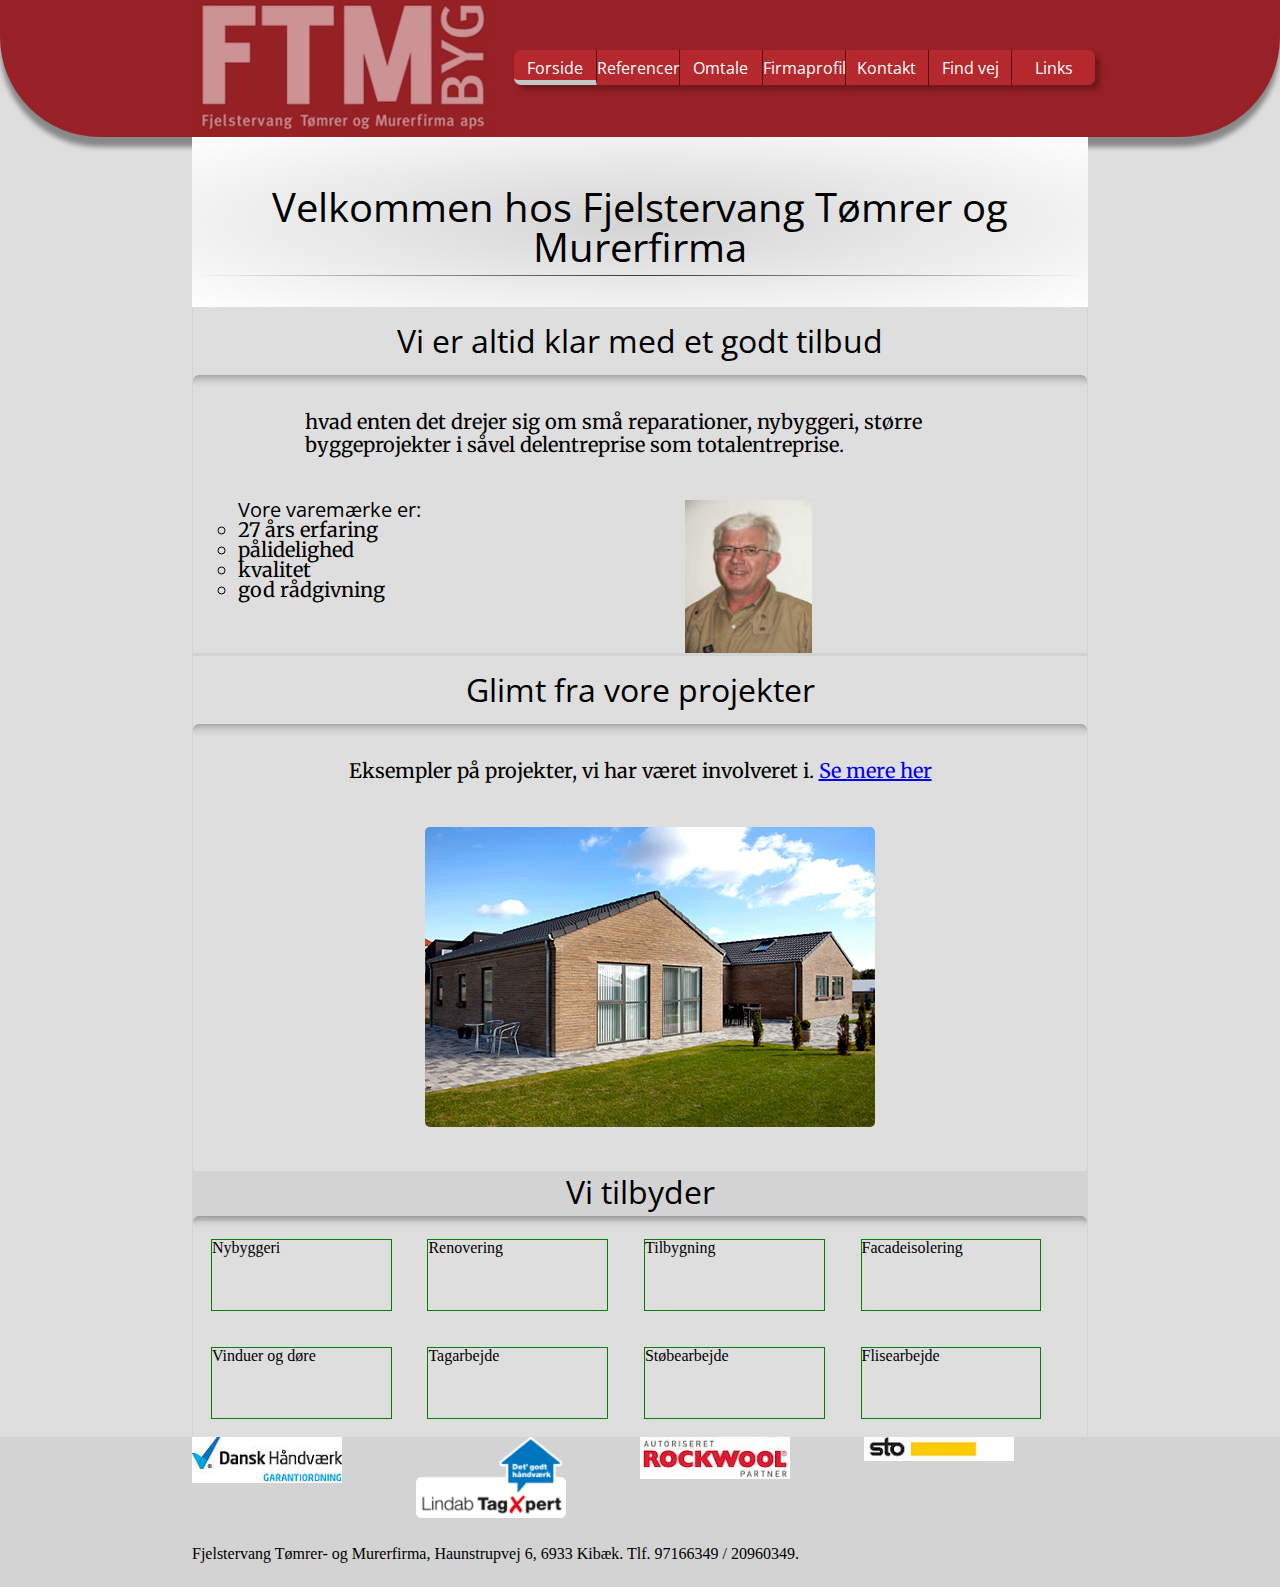
<file: index.html>
<!DOCTYPE html>
<html lang="en">
<head>
	<meta charset="UTF-8">
	<title>FTM byg - Forside</title>
	<meta name="description" content="Fjelstervang murer og tømrerfirma - Vi er altid klar med et godt tilbud. hvad enten det drejer sig om små reparationer, nybyggeri, større byggeprojekter i såvel delentreprise som totalentreprise." />
	<meta name="viewport" content="width=device-width">
	<!-- linking google font -->
	<!-- Open Sans -->
	<link href='https://fonts.googleapis.com/css?family=Open+Sans' rel='stylesheet' type='text/css'>
	<!-- MerriWeather -->
	<link href='https://fonts.googleapis.com/css?family=Merriweather' rel='stylesheet' type='text/css'>
	<!-- Linking stylesheets -->
	<link rel="stylesheet" href="css/myStyles.css">
	<link rel="stylesheet" href="css/responsiveStyles.css" media="screen and (max-width:1700px)">

	<!-- linking tab icon -->
	<link rel="icon" type="image/png" sizes="16x16" href="images/favicon.ico">
</head>
<body>
	<header id="mainHeader" class="contentContainer">
			<!-- logo -->
			<a href="index.html"><img src="images/logo.png" title="Forsiden" alt="FTM byg logo"></a>
			<!-- menu button for mobile -->
			<div id="menuButton"></div>
			<!-- navigation -->
			<nav id="mainNav">
				<ul>
					<li class="active"><a href="index.html">Forside</a></li>
					<li><a href="referencer.html">Referencer</a></li>
					<li><a href="omtale.html">Omtale</a></li>
					<li><a href="firmaprofil.html">Firmaprofil</a></li>
					<li><a href="kontakt.html">Kontakt</a></li>
					<li><a href="findVej.html">Find vej</a></li>
					<li><a href="links.html">Links</a></li>
				</ul>
			</nav>
	</header>
	<main class="contentContainer">
		<!-- welcoming header -->
		<header id="welcomeHeader">
			<h1>Velkommen hos Fjelstervang Tømrer og Murerfirma</h1>
			<hr>
		</header>
		<!-- article for left content -->
		<article id="leftArticle">
			<h2>Vi er altid klar med et godt tilbud</h2>
			<hr>
			<p>
				hvad enten det drejer sig om små reparationer, nybyggeri, større byggeprojekter i såvel delentreprise som totalentreprise.
			</p>
			<div id="leftArticleFlexbox">
				<div>
					<h3>Vore varemærke er:</h3>
					<ul>
						<li>27 års erfaring</li>
						<li>pålidelighed</li>
						<li>kvalitet</li>
						<li>god rådgivning</li>
					</ul>
				</div>
				<div>
					<img src="images/erik.jpg" alt="Erik. Owner">
				</div>
			</div>
		</article>
		<!-- article for right content -->
		<article id="rightArticle">
			<h2>Glimt fra vore projekter</h2>
			<hr>
			<p>Eksempler på projekter, vi har været involveret i. <a href="referencer.html">Se mere her</a></p>
			<!-- slideshow -->
			<div class="fadein">
				<img src="images\slideshow\slide1.jpg" alt="slide 1">
				<img src="images\slideshow\slide2.jpg" alt="slide 2">
				<img src="images\slideshow\slide3.jpg" alt="slide 3">
				<img src="images\slideshow\slide4.jpg" alt="slide 4">
				<img src="images\slideshow\slide5.jpg" alt="slide 5">
				<img src="images\slideshow\slide6.jpg" alt="slide 6">
			</div>
		</article>

		<article id="capabilities">
			<header>
				<h2>Vi tilbyder</h2>
				<hr>
			</header>
			<div>Nybyggeri</div>
			<div>Renovering</div>
			<div>Tilbygning</div>
			<div>Facadeisolering</div>
			<div>Vinduer og døre</div>
			<div>Tagarbejde</div>
			<div>Støbearbejde</div>
			<div>Flisearbejde</div>
		</article>
	</main>
	<footer id="mainFooter" class="contentContainer">
		<div class="imgContainer">
		<img src="images\dealers\dansk.jpg" alt="dealer1">
		</div>
		<div class="imgContainer">
		<img src="images\dealers\lindab.png" alt="dealer2">
		</div>
		<div class="imgContainer">
		<img src="images\dealers\rockwool.jpg" alt="dealer3">
		</div>
		<div class="imgContainer">
		<img src="images\dealers\sto.jpg" alt="dealer4">
		</div>
		<p>Fjelstervang Tømrer- og Murerfirma, Haunstrupvej 6, 6933 Kibæk. Tlf. 97166349 / 20960349.</p>
	</footer>
	<!-- linking javascripts -->
	<script src="js/jquery-2.1.4.js"></script>
	<script src="js/myScript.js"></script>
</body>
</html>
</file>
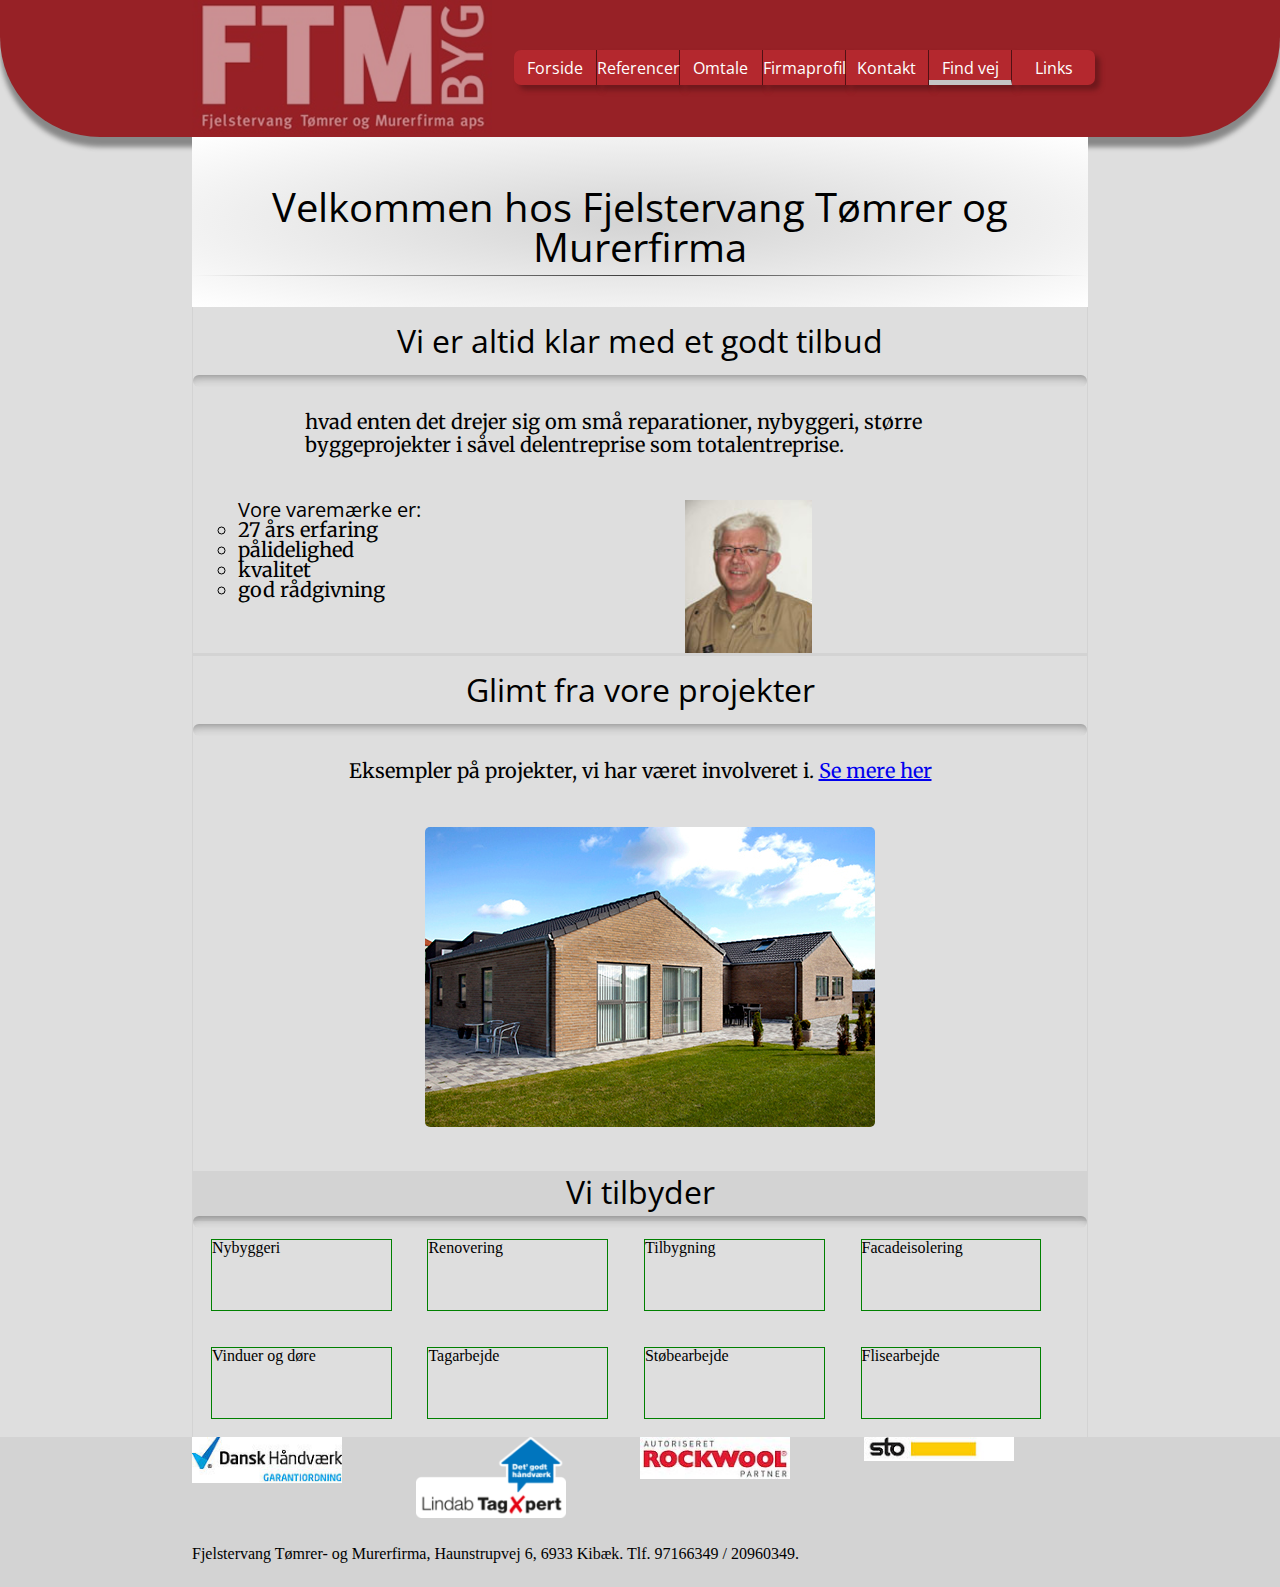
<file: findVej.html>
<!DOCTYPE html>
<html lang="en">
<head>
	<meta charset="UTF-8">
	<title>FTM byg - Forside</title>
	<meta name="description" content="Fjelstervang murer og tømrerfirma - Vi er altid klar med et godt tilbud. hvad enten det drejer sig om små reparationer, nybyggeri, større byggeprojekter i såvel delentreprise som totalentreprise." />
	<meta name="viewport" content="width=device-width">
	<!-- linking google font -->
	<!-- Open Sans -->
	<link href='https://fonts.googleapis.com/css?family=Open+Sans' rel='stylesheet' type='text/css'>
	<!-- MerriWeather -->
	<link href='https://fonts.googleapis.com/css?family=Merriweather' rel='stylesheet' type='text/css'>
	<!-- Linking stylesheets -->
	<link rel="stylesheet" href="css/myStyles.css">
	<link rel="stylesheet" href="css/responsiveStyles.css" media="screen and (max-width:1700px)">
	<!-- linking tab icon -->
	<link rel="icon" type="image/png" sizes="16x16" href="images/favicon.ico">
</head>
<body>
	<header id="mainHeader" class="contentContainer">
			<!-- logo -->
			<a href="index.html"><img src="images/logo.png" title="Forsiden" alt="FTM byg logo"></a>
			<!-- menu button for mobile -->
			<div id="menuButton"></div>
			<!-- navigation -->
			<nav id="mainNav">
				<ul>
					<li><a href="index.html">Forside</a></li>
					<li><a href="referencer.html">Referencer</a></li>
					<li><a href="omtale.html">Omtale</a></li>
					<li><a href="firmaprofil.html">Firmaprofil</a></li>
					<li><a href="kontakt.html">Kontakt</a></li>
					<li class="active"><a href="findVej.html">Find vej</a></li>
					<li><a href="links.html">Links</a></li>
				</ul>
			</nav>
	</header>
	<main class="contentContainer">
		<!-- welcoming header -->
		<header id="welcomeHeader">
			<h1>Velkommen hos Fjelstervang Tømrer og Murerfirma</h1>
			<hr>
		</header>
		<!-- article for left content -->
		<article id="leftArticle">
			<h2>Vi er altid klar med et godt tilbud</h2>
			<hr>
			<p>
				hvad enten det drejer sig om små reparationer, nybyggeri, større byggeprojekter i såvel delentreprise som totalentreprise.
			</p>
			<div id="leftArticleFlexbox">
				<div>
					<h3>Vore varemærke er:</h3>
					<ul>
						<li>27 års erfaring</li>
						<li>pålidelighed</li>
						<li>kvalitet</li>
						<li>god rådgivning</li>
					</ul>
				</div>
				<div>
					<img src="images/erik.jpg" alt="Erik. Owner">
				</div>
			</div>
		</article>
		<!-- article for right content -->
		<article id="rightArticle">
			<h2>Glimt fra vore projekter</h2>
			<hr>
			<p>Eksempler på projekter, vi har været involveret i. <a href="referencer.html">Se mere her</a></p>
			<!-- slideshow -->
			<div class="fadein">
				<img src="images\slideshow\slide1.jpg" alt="slide 1">
				<img src="images\slideshow\slide2.jpg" alt="slide 2">
				<img src="images\slideshow\slide3.jpg" alt="slide 3">
				<img src="images\slideshow\slide4.jpg" alt="slide 4">
				<img src="images\slideshow\slide5.jpg" alt="slide 5">
				<img src="images\slideshow\slide6.jpg" alt="slide 6">
			</div>
		</article>

		<article id="capabilities">
			<header>
				<h2>Vi tilbyder</h2>
				<hr>
			</header>
			<div>Nybyggeri</div>
			<div>Renovering</div>
			<div>Tilbygning</div>
			<div>Facadeisolering</div>
			<div>Vinduer og døre</div>
			<div>Tagarbejde</div>
			<div>Støbearbejde</div>
			<div>Flisearbejde</div>
		</article>
	</main>
	<footer id="mainFooter" class="contentContainer">
		<div class="imgContainer">
		<img src="images\dealers\dansk.jpg" alt="dealer1">
		</div>
		<div class="imgContainer">
		<img src="images\dealers\lindab.png" alt="dealer2">
		</div>
		<div class="imgContainer">
		<img src="images\dealers\rockwool.jpg" alt="dealer3">
		</div>
		<div class="imgContainer">
		<img src="images\dealers\sto.jpg" alt="dealer4">
		</div>
		<p>Fjelstervang Tømrer- og Murerfirma, Haunstrupvej 6, 6933 Kibæk. Tlf. 97166349 / 20960349.</p>
	</footer>
	<!-- linking javascripts -->
	<script src="js/jquery-2.1.4.js"></script>
	<script src="js/myScript.js"></script>
</body>
</html>
</file>
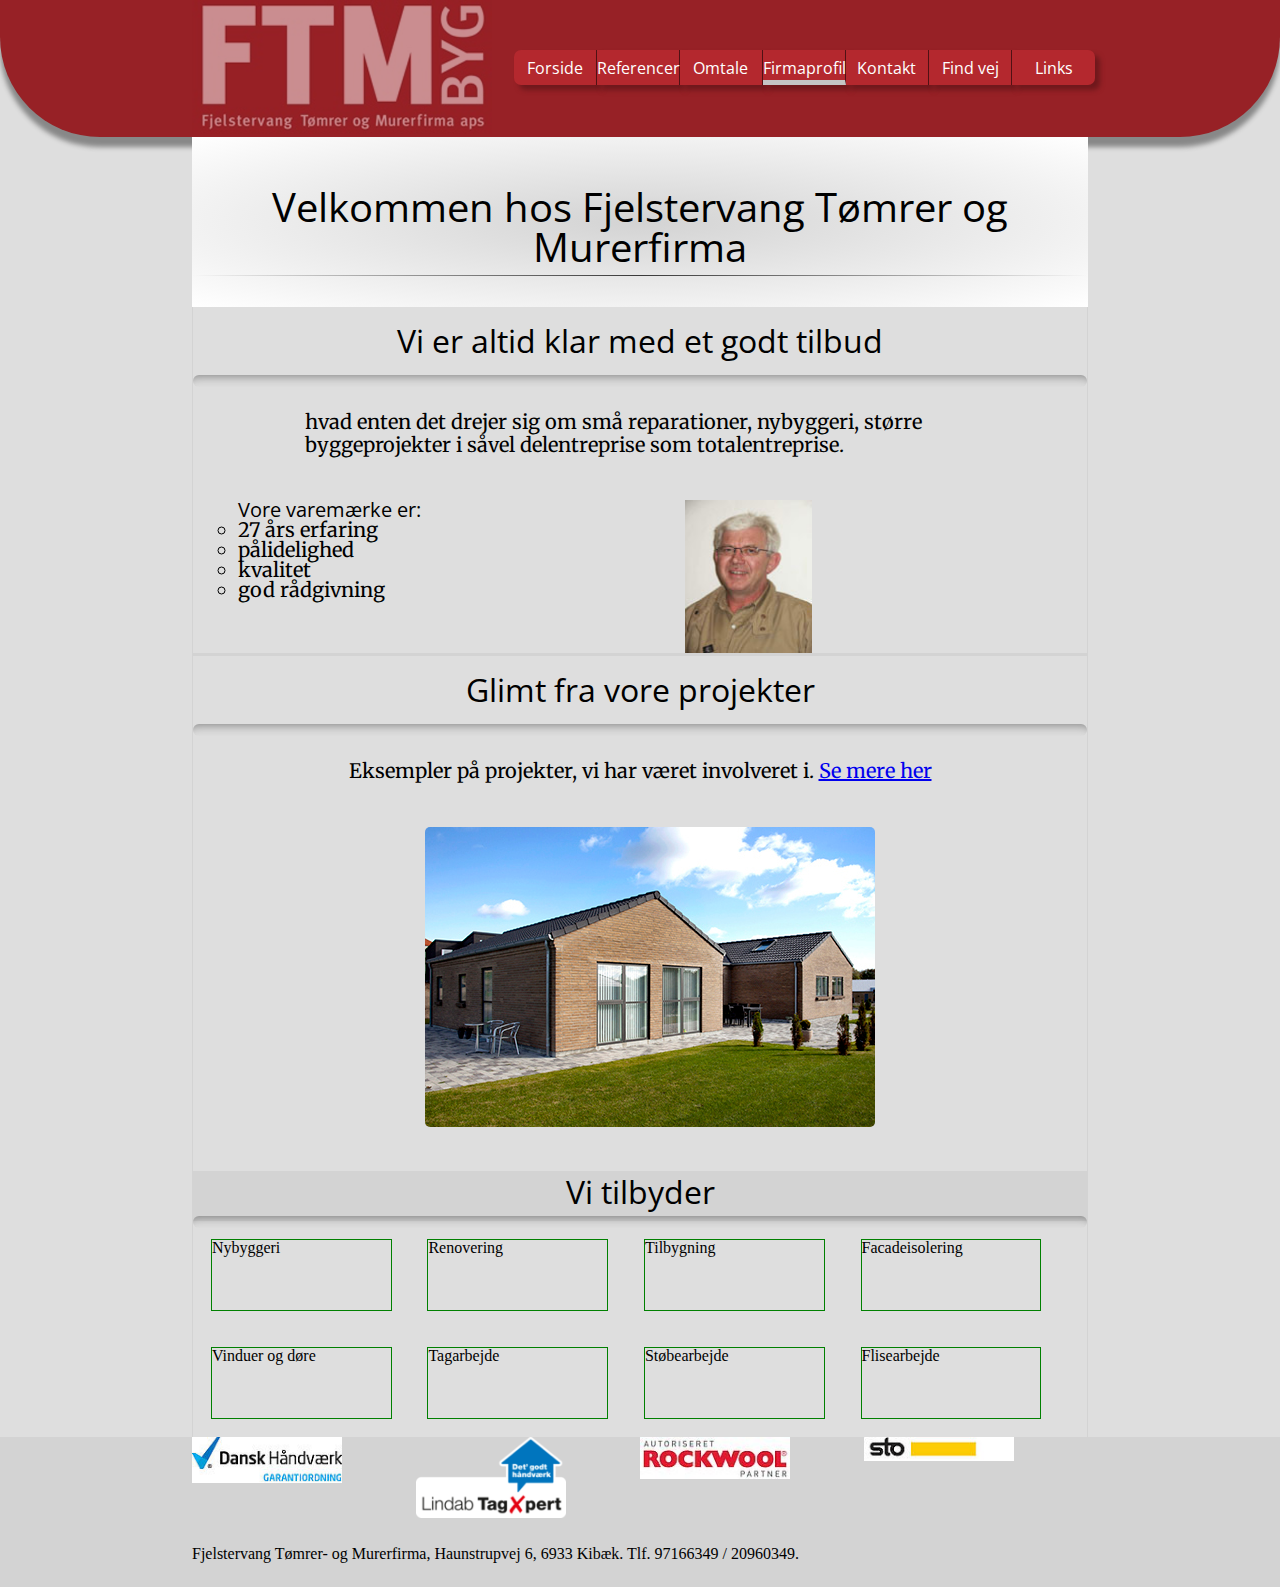
<file: firmaprofil.html>
<!DOCTYPE html>
<html lang="en">
<head>
	<meta charset="UTF-8">
	<title>FTM byg - Forside</title>
	<meta name="description" content="Fjelstervang murer og tømrerfirma - Vi er altid klar med et godt tilbud. hvad enten det drejer sig om små reparationer, nybyggeri, større byggeprojekter i såvel delentreprise som totalentreprise." />
	<meta name="viewport" content="width=device-width">
	<!-- linking google font -->
	<!-- Open Sans -->
	<link href='https://fonts.googleapis.com/css?family=Open+Sans' rel='stylesheet' type='text/css'>
	<!-- MerriWeather -->
	<link href='https://fonts.googleapis.com/css?family=Merriweather' rel='stylesheet' type='text/css'>
	<!-- Linking stylesheets -->
	<link rel="stylesheet" href="css/myStyles.css">
	<link rel="stylesheet" href="css/responsiveStyles.css" media="screen and (max-width:1700px)">
	<!-- linking tab icon -->
	<link rel="icon" type="image/png" sizes="16x16" href="images/favicon.ico">
</head>
<body>
	<header id="mainHeader" class="contentContainer">
			<!-- logo -->
			<a href="index.html"><img src="images/logo.png" title="Forsiden" alt="FTM byg logo"></a>
			<!-- menu button for mobile -->
			<div id="menuButton"></div>
			<!-- navigation -->
			<nav id="mainNav">
				<ul>
					<li><a href="index.html">Forside</a></li>
					<li><a href="referencer.html">Referencer</a></li>
					<li><a href="omtale.html">Omtale</a></li>
					<li class="active"><a href="firmaprofil.html">Firmaprofil</a></li>
					<li><a href="kontakt.html">Kontakt</a></li>
					<li><a href="findVej.html">Find vej</a></li>
					<li><a href="links.html">Links</a></li>
				</ul>
			</nav>
	</header>
	<main class="contentContainer">
		<!-- welcoming header -->
		<header id="welcomeHeader">
			<h1>Velkommen hos Fjelstervang Tømrer og Murerfirma</h1>
			<hr>
		</header>
		<!-- article for left content -->
		<article id="leftArticle">
			<h2>Vi er altid klar med et godt tilbud</h2>
			<hr>
			<p>
				hvad enten det drejer sig om små reparationer, nybyggeri, større byggeprojekter i såvel delentreprise som totalentreprise.
			</p>
			<div id="leftArticleFlexbox">
				<div>
					<h3>Vore varemærke er:</h3>
					<ul>
						<li>27 års erfaring</li>
						<li>pålidelighed</li>
						<li>kvalitet</li>
						<li>god rådgivning</li>
					</ul>
				</div>
				<div>
					<img src="images/erik.jpg" alt="Erik. Owner">
				</div>
			</div>
		</article>
		<!-- article for right content -->
		<article id="rightArticle">
			<h2>Glimt fra vore projekter</h2>
			<hr>
			<p>Eksempler på projekter, vi har været involveret i. <a href="referencer.html">Se mere her</a></p>
			<!-- slideshow -->
			<div class="fadein">
				<img src="images\slideshow\slide1.jpg" alt="slide 1">
				<img src="images\slideshow\slide2.jpg" alt="slide 2">
				<img src="images\slideshow\slide3.jpg" alt="slide 3">
				<img src="images\slideshow\slide4.jpg" alt="slide 4">
				<img src="images\slideshow\slide5.jpg" alt="slide 5">
				<img src="images\slideshow\slide6.jpg" alt="slide 6">
			</div>
		</article>

		<article id="capabilities">
			<header>
				<h2>Vi tilbyder</h2>
				<hr>
			</header>
			<div>Nybyggeri</div>
			<div>Renovering</div>
			<div>Tilbygning</div>
			<div>Facadeisolering</div>
			<div>Vinduer og døre</div>
			<div>Tagarbejde</div>
			<div>Støbearbejde</div>
			<div>Flisearbejde</div>
		</article>
	</main>
	<footer id="mainFooter" class="contentContainer">
		<div class="imgContainer">
		<img src="images\dealers\dansk.jpg" alt="dealer1">
		</div>
		<div class="imgContainer">
		<img src="images\dealers\lindab.png" alt="dealer2">
		</div>
		<div class="imgContainer">
		<img src="images\dealers\rockwool.jpg" alt="dealer3">
		</div>
		<div class="imgContainer">
		<img src="images\dealers\sto.jpg" alt="dealer4">
		</div>
		<p>Fjelstervang Tømrer- og Murerfirma, Haunstrupvej 6, 6933 Kibæk. Tlf. 97166349 / 20960349.</p>
	</footer>
	<!-- linking javascripts -->
	<script src="js/jquery-2.1.4.js"></script>
	<script src="js/myScript.js"></script>
</body>
</html>
</file>
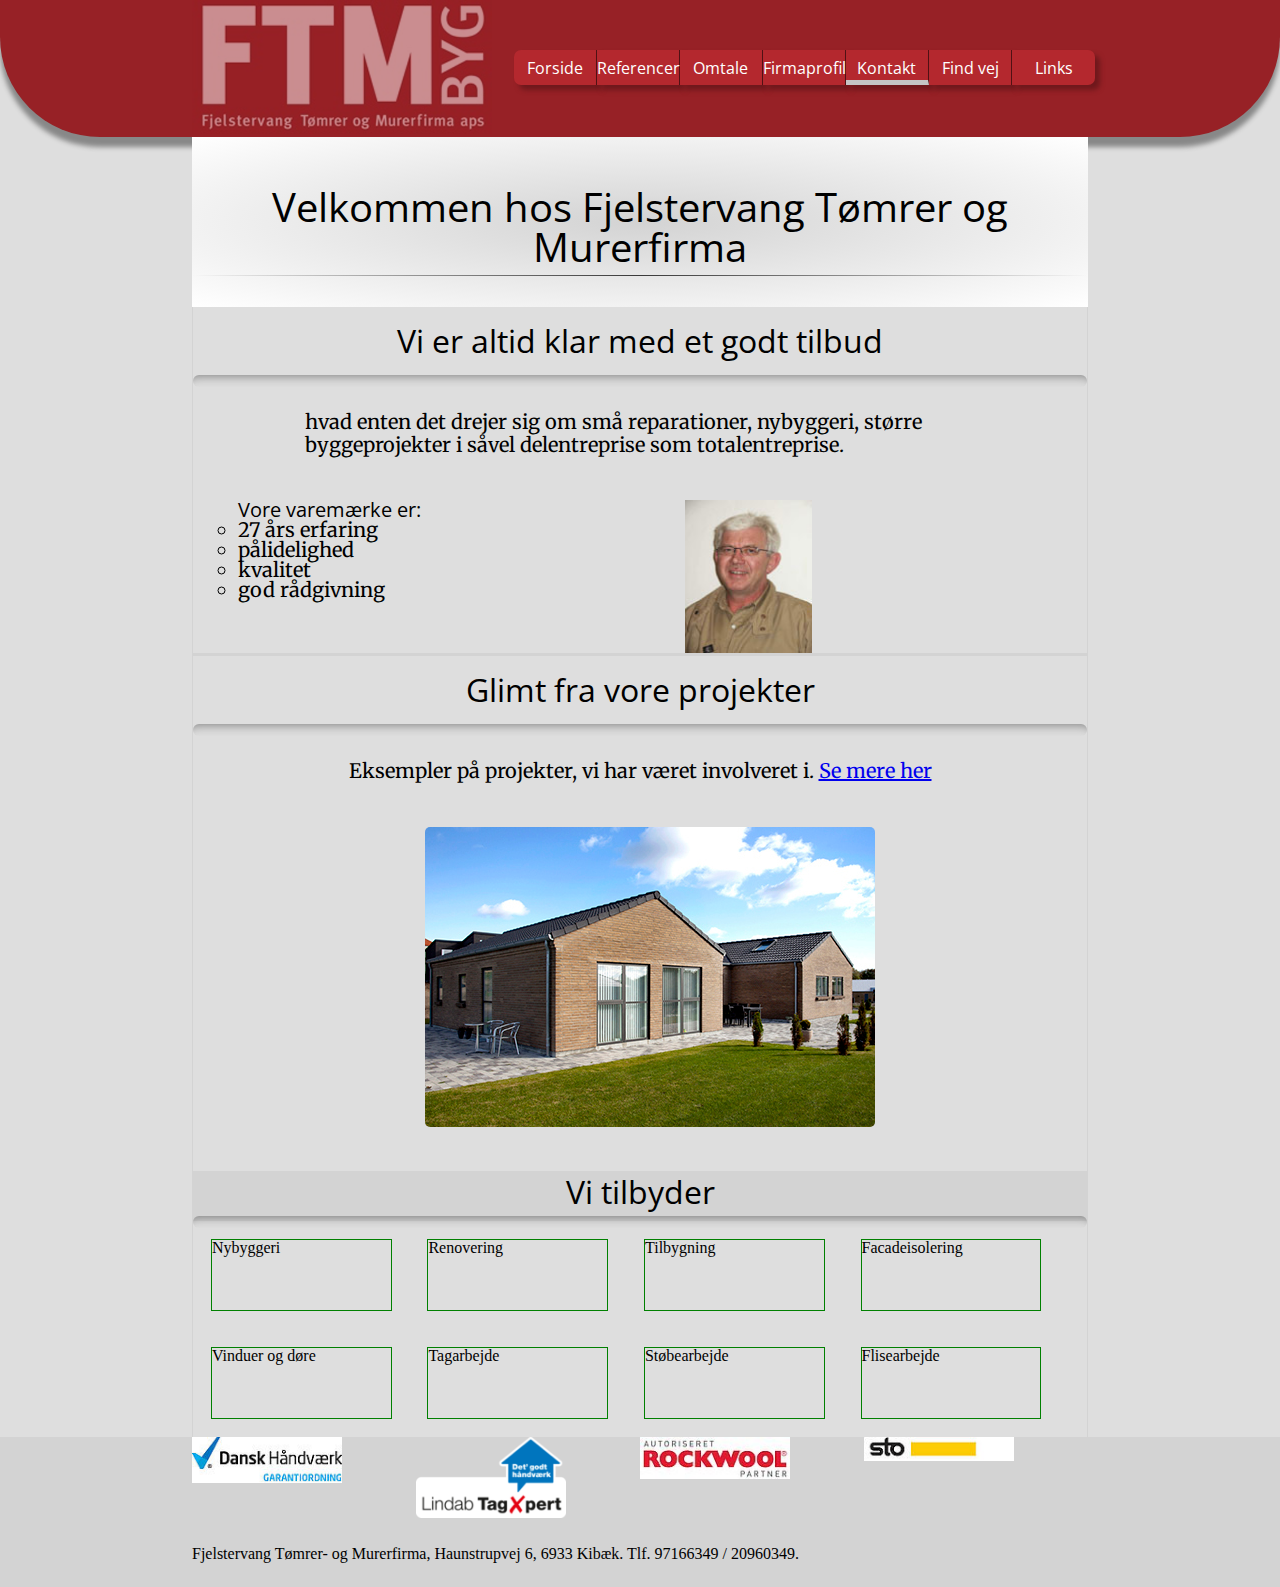
<file: kontakt.html>
<!DOCTYPE html>
<html lang="en">
<head>
	<meta charset="UTF-8">
	<title>FTM byg - Forside</title>
	<meta name="description" content="Fjelstervang murer og tømrerfirma - Vi er altid klar med et godt tilbud. hvad enten det drejer sig om små reparationer, nybyggeri, større byggeprojekter i såvel delentreprise som totalentreprise." />
	<meta name="viewport" content="width=device-width">
	<!-- linking google font -->
	<!-- Open Sans -->
	<link href='https://fonts.googleapis.com/css?family=Open+Sans' rel='stylesheet' type='text/css'>
	<!-- MerriWeather -->
	<link href='https://fonts.googleapis.com/css?family=Merriweather' rel='stylesheet' type='text/css'>
	<!-- Linking stylesheets -->
	<link rel="stylesheet" href="css/myStyles.css">
	<link rel="stylesheet" href="css/responsiveStyles.css" media="screen and (max-width:1700px)">
	<!-- linking tab icon -->
	<link rel="icon" type="image/png" sizes="16x16" href="images/favicon.ico">
</head>
<body>
	<header id="mainHeader" class="contentContainer">
			<!-- logo -->
			<a href="index.html"><img src="images/logo.png" title="Forsiden" alt="FTM byg logo"></a>
			<!-- menu button for mobile -->
			<div id="menuButton"></div>
			<!-- navigation -->
			<nav id="mainNav">
				<ul>
					<li><a href="index.html">Forside</a></li>
					<li><a href="referencer.html">Referencer</a></li>
					<li><a href="omtale.html">Omtale</a></li>
					<li><a href="firmaprofil.html">Firmaprofil</a></li>
					<li class="active"><a href="kontakt.html">Kontakt</a></li>
					<li><a href="findVej.html">Find vej</a></li>
					<li><a href="links.html">Links</a></li>
				</ul>
			</nav>
	</header>
	<main class="contentContainer">
		<!-- welcoming header -->
		<header id="welcomeHeader">
			<h1>Velkommen hos Fjelstervang Tømrer og Murerfirma</h1>
			<hr>
		</header>
		<!-- article for left content -->
		<article id="leftArticle">
			<h2>Vi er altid klar med et godt tilbud</h2>
			<hr>
			<p>
				hvad enten det drejer sig om små reparationer, nybyggeri, større byggeprojekter i såvel delentreprise som totalentreprise.
			</p>
			<div id="leftArticleFlexbox">
				<div>
					<h3>Vore varemærke er:</h3>
					<ul>
						<li>27 års erfaring</li>
						<li>pålidelighed</li>
						<li>kvalitet</li>
						<li>god rådgivning</li>
					</ul>
				</div>
				<div>
					<img src="images/erik.jpg" alt="Erik. Owner">
				</div>
			</div>
		</article>
		<!-- article for right content -->
		<article id="rightArticle">
			<h2>Glimt fra vore projekter</h2>
			<hr>
			<p>Eksempler på projekter, vi har været involveret i. <a href="referencer.html">Se mere her</a></p>
			<!-- slideshow -->
			<div class="fadein">
				<img src="images\slideshow\slide1.jpg" alt="slide 1">
				<img src="images\slideshow\slide2.jpg" alt="slide 2">
				<img src="images\slideshow\slide3.jpg" alt="slide 3">
				<img src="images\slideshow\slide4.jpg" alt="slide 4">
				<img src="images\slideshow\slide5.jpg" alt="slide 5">
				<img src="images\slideshow\slide6.jpg" alt="slide 6">
			</div>
		</article>

		<article id="capabilities">
			<header>
				<h2>Vi tilbyder</h2>
				<hr>
			</header>
			<div>Nybyggeri</div>
			<div>Renovering</div>
			<div>Tilbygning</div>
			<div>Facadeisolering</div>
			<div>Vinduer og døre</div>
			<div>Tagarbejde</div>
			<div>Støbearbejde</div>
			<div>Flisearbejde</div>
		</article>
	</main>
	<footer id="mainFooter" class="contentContainer">
		<div class="imgContainer">
		<img src="images\dealers\dansk.jpg" alt="dealer1">
		</div>
		<div class="imgContainer">
		<img src="images\dealers\lindab.png" alt="dealer2">
		</div>
		<div class="imgContainer">
		<img src="images\dealers\rockwool.jpg" alt="dealer3">
		</div>
		<div class="imgContainer">
		<img src="images\dealers\sto.jpg" alt="dealer4">
		</div>
		<p>Fjelstervang Tømrer- og Murerfirma, Haunstrupvej 6, 6933 Kibæk. Tlf. 97166349 / 20960349.</p>
	</footer>
	<!-- linking javascripts -->
	<script src="js/jquery-2.1.4.js"></script>
	<script src="js/myScript.js"></script>
</body>
</html>
</file>
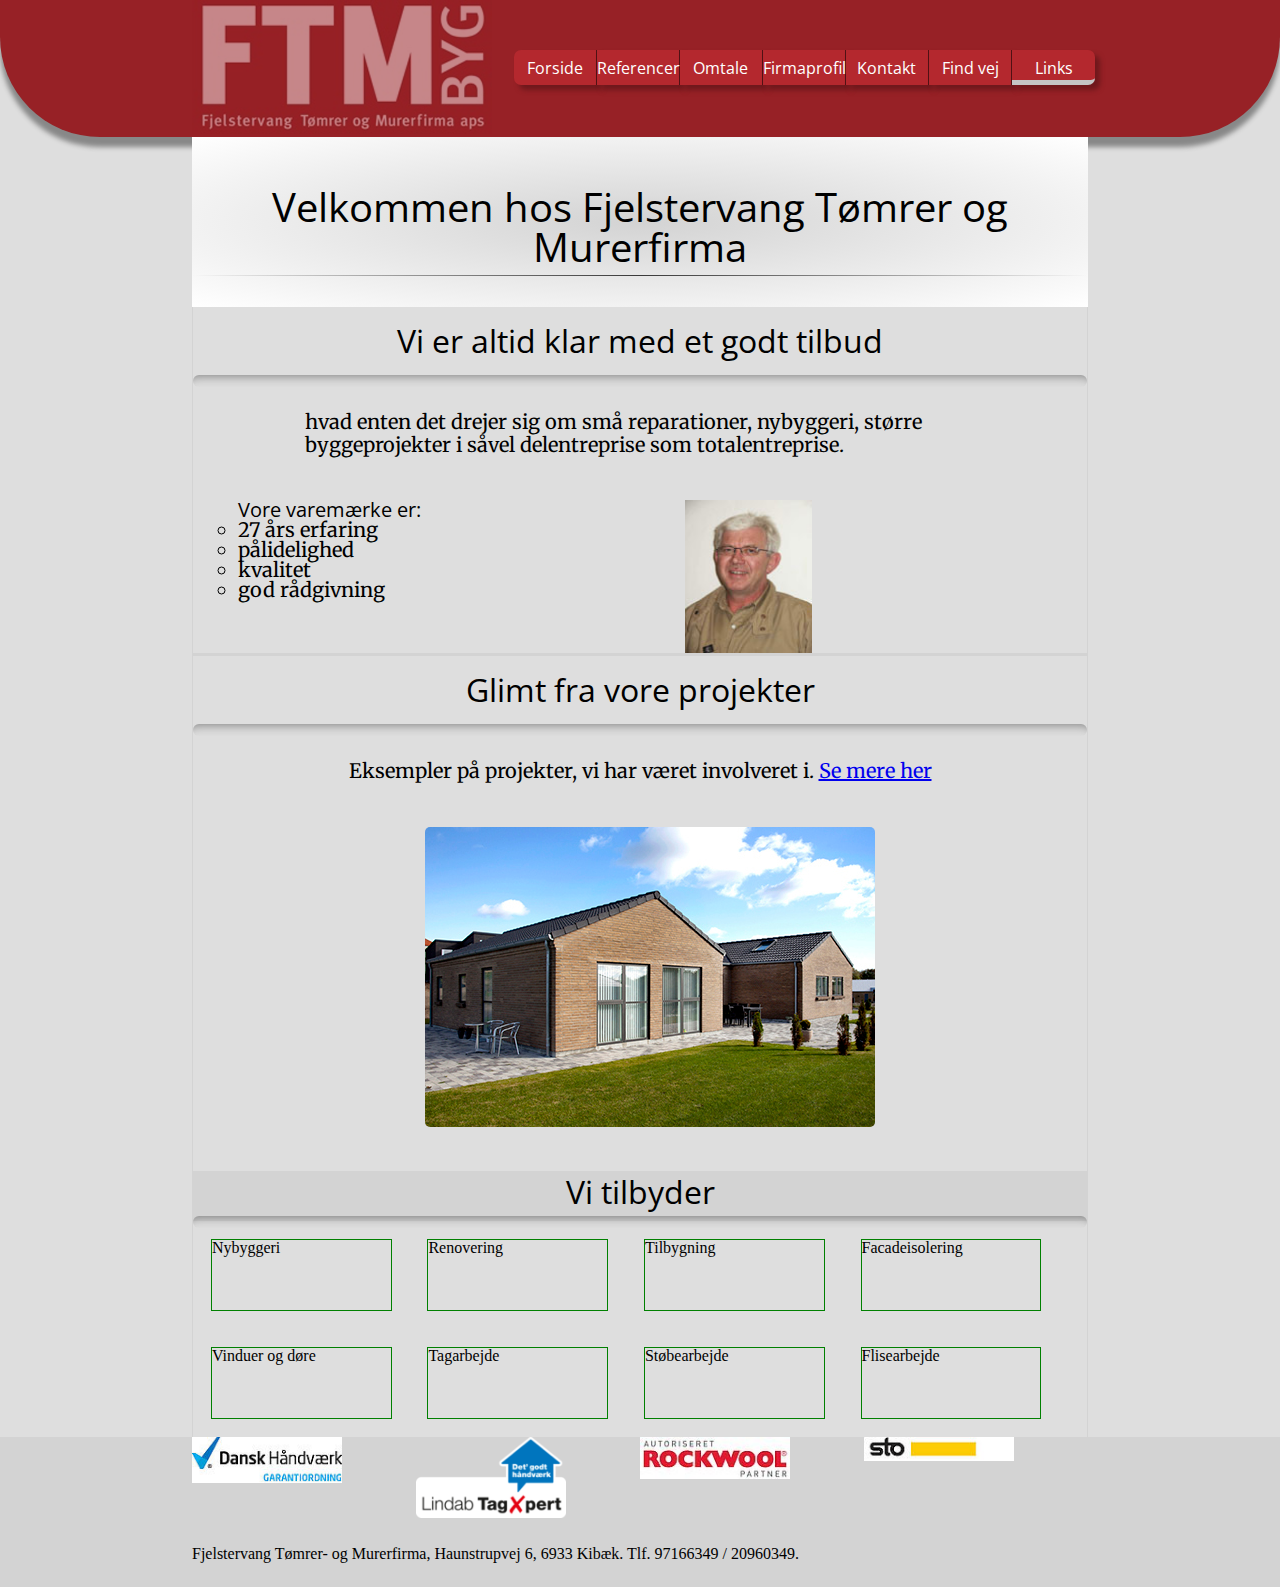
<file: links.html>
<!DOCTYPE html>
<html lang="en">
<head>
	<meta charset="UTF-8">
	<title>FTM byg - Forside</title>
	<meta name="description" content="Fjelstervang murer og tømrerfirma - Vi er altid klar med et godt tilbud. hvad enten det drejer sig om små reparationer, nybyggeri, større byggeprojekter i såvel delentreprise som totalentreprise." />
	<meta name="viewport" content="width=device-width">
	<!-- linking google font -->
	<!-- Open Sans -->
	<link href='https://fonts.googleapis.com/css?family=Open+Sans' rel='stylesheet' type='text/css'>
	<!-- MerriWeather -->
	<link href='https://fonts.googleapis.com/css?family=Merriweather' rel='stylesheet' type='text/css'>
	<!-- Linking stylesheets -->
	<link rel="stylesheet" href="css/myStyles.css">
	<link rel="stylesheet" href="css/responsiveStyles.css" media="screen and (max-width:1700px)">
	<!-- linking tab icon -->
	<link rel="icon" type="image/png" sizes="16x16" href="images/favicon.ico">
</head>
<body>
	<header id="mainHeader" class="contentContainer">
			<!-- logo -->
			<a href="index.html"><img src="images/logo.png" title="Forsiden" alt="FTM byg logo"></a>
			<!-- menu button for mobile -->
			<div id="menuButton"></div>
			<!-- navigation -->
			<nav id="mainNav">
				<ul>
					<li><a href="index.html">Forside</a></li>
					<li><a href="referencer.html">Referencer</a></li>
					<li><a href="omtale.html">Omtale</a></li>
					<li><a href="firmaprofil.html">Firmaprofil</a></li>
					<li><a href="kontakt.html">Kontakt</a></li>
					<li><a href="findVej.html">Find vej</a></li>
					<li class="active"><a href="links.html">Links</a></li>
				</ul>
			</nav>
	</header>
	<main class="contentContainer">
		<!-- welcoming header -->
		<header id="welcomeHeader">
			<h1>Velkommen hos Fjelstervang Tømrer og Murerfirma</h1>
			<hr>
		</header>
		<!-- article for left content -->
		<article id="leftArticle">
			<h2>Vi er altid klar med et godt tilbud</h2>
			<hr>
			<p>
				hvad enten det drejer sig om små reparationer, nybyggeri, større byggeprojekter i såvel delentreprise som totalentreprise.
			</p>
			<div id="leftArticleFlexbox">
				<div>
					<h3>Vore varemærke er:</h3>
					<ul>
						<li>27 års erfaring</li>
						<li>pålidelighed</li>
						<li>kvalitet</li>
						<li>god rådgivning</li>
					</ul>
				</div>
				<div>
					<img src="images/erik.jpg" alt="Erik. Owner">
				</div>
			</div>
		</article>
		<!-- article for right content -->
		<article id="rightArticle">
			<h2>Glimt fra vore projekter</h2>
			<hr>
			<p>Eksempler på projekter, vi har været involveret i. <a href="referencer.html">Se mere her</a></p>
			<!-- slideshow -->
			<div class="fadein">
				<img src="images\slideshow\slide1.jpg" alt="slide 1">
				<img src="images\slideshow\slide2.jpg" alt="slide 2">
				<img src="images\slideshow\slide3.jpg" alt="slide 3">
				<img src="images\slideshow\slide4.jpg" alt="slide 4">
				<img src="images\slideshow\slide5.jpg" alt="slide 5">
				<img src="images\slideshow\slide6.jpg" alt="slide 6">
			</div>
		</article>

		<article id="capabilities">
			<header>
				<h2>Vi tilbyder</h2>
				<hr>
			</header>
			<div>Nybyggeri</div>
			<div>Renovering</div>
			<div>Tilbygning</div>
			<div>Facadeisolering</div>
			<div>Vinduer og døre</div>
			<div>Tagarbejde</div>
			<div>Støbearbejde</div>
			<div>Flisearbejde</div>
		</article>
	</main>
	<footer id="mainFooter" class="contentContainer">
		<div class="imgContainer">
		<img src="images\dealers\dansk.jpg" alt="dealer1">
		</div>
		<div class="imgContainer">
		<img src="images\dealers\lindab.png" alt="dealer2">
		</div>
		<div class="imgContainer">
		<img src="images\dealers\rockwool.jpg" alt="dealer3">
		</div>
		<div class="imgContainer">
		<img src="images\dealers\sto.jpg" alt="dealer4">
		</div>
		<p>Fjelstervang Tømrer- og Murerfirma, Haunstrupvej 6, 6933 Kibæk. Tlf. 97166349 / 20960349.</p>
	</footer>
	<!-- linking javascripts -->
	<script src="js/jquery-2.1.4.js"></script>
	<script src="js/myScript.js"></script>
</body>
</html>
</file>
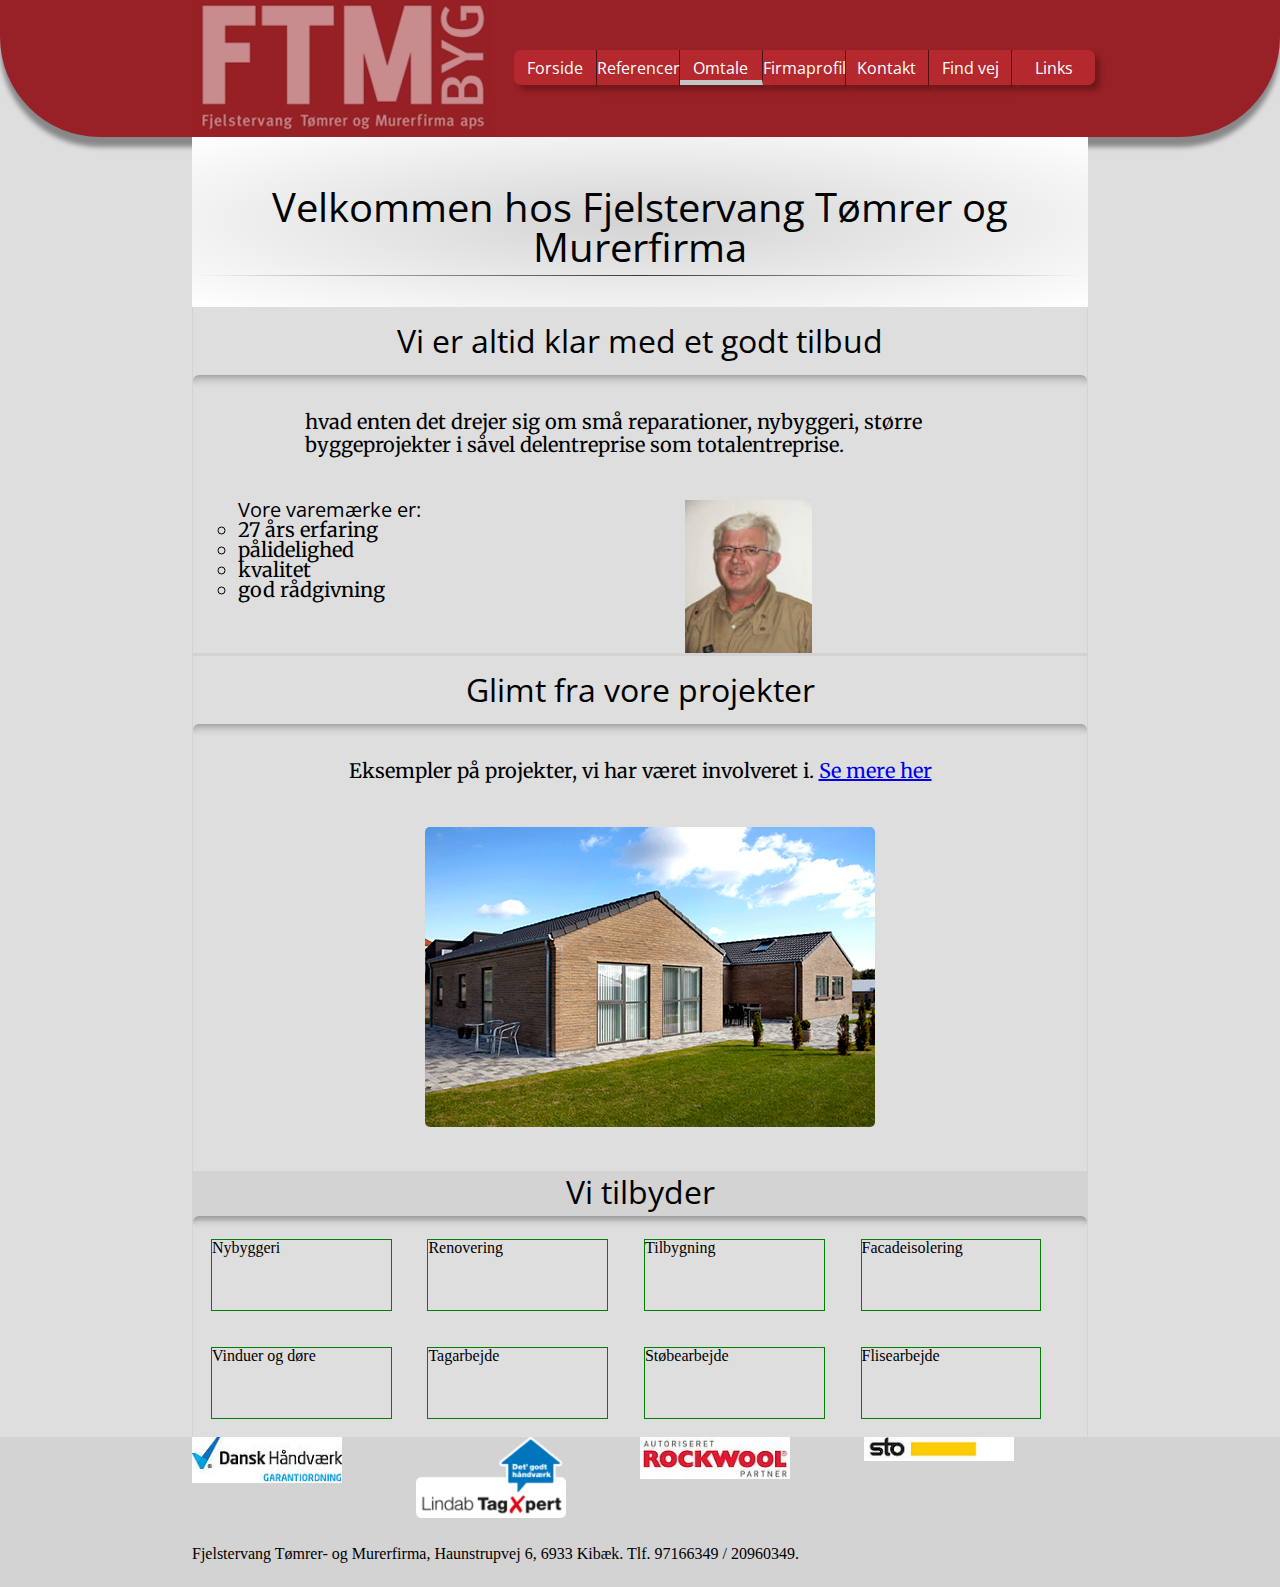
<file: omtale.html>
<!DOCTYPE html>
<html lang="en">
<head>
	<meta charset="UTF-8">
	<title>FTM byg - Forside</title>
	<meta name="description" content="Fjelstervang murer og tømrerfirma - Vi er altid klar med et godt tilbud. hvad enten det drejer sig om små reparationer, nybyggeri, større byggeprojekter i såvel delentreprise som totalentreprise." />
	<meta name="viewport" content="width=device-width">
	<!-- linking google font -->
	<!-- Open Sans -->
	<link href='https://fonts.googleapis.com/css?family=Open+Sans' rel='stylesheet' type='text/css'>
	<!-- MerriWeather -->
	<link href='https://fonts.googleapis.com/css?family=Merriweather' rel='stylesheet' type='text/css'>
	<!-- Linking stylesheets -->
	<link rel="stylesheet" href="css/myStyles.css">
	<link rel="stylesheet" href="css/responsiveStyles.css" media="screen and (max-width:1700px)">
	<!-- linking tab icon -->
	<link rel="icon" type="image/png" sizes="16x16" href="images/favicon.ico">
</head>
<body>
	<header id="mainHeader" class="contentContainer">
			<!-- logo -->
			<a href="index.html"><img src="images/logo.png" title="Forsiden" alt="FTM byg logo"></a>
			<!-- menu button for mobile -->
			<div id="menuButton"></div>
			<!-- navigation -->
			<nav id="mainNav">
				<ul>
					<li><a href="index.html">Forside</a></li>
					<li><a href="referencer.html">Referencer</a></li>
					<li class="active"><a href="omtale.html">Omtale</a></li>
					<li><a href="firmaprofil.html">Firmaprofil</a></li>
					<li><a href="kontakt.html">Kontakt</a></li>
					<li><a href="findVej.html">Find vej</a></li>
					<li><a href="links.html">Links</a></li>
				</ul>
			</nav>
	</header>
	<main class="contentContainer">
		<!-- welcoming header -->
		<header id="welcomeHeader">
			<h1>Velkommen hos Fjelstervang Tømrer og Murerfirma</h1>
			<hr>
		</header>
		<!-- article for left content -->
		<article id="leftArticle">
			<h2>Vi er altid klar med et godt tilbud</h2>
			<hr>
			<p>
				hvad enten det drejer sig om små reparationer, nybyggeri, større byggeprojekter i såvel delentreprise som totalentreprise.
			</p>
			<div id="leftArticleFlexbox">
				<div>
					<h3>Vore varemærke er:</h3>
					<ul>
						<li>27 års erfaring</li>
						<li>pålidelighed</li>
						<li>kvalitet</li>
						<li>god rådgivning</li>
					</ul>
				</div>
				<div>
					<img src="images/erik.jpg" alt="Erik. Owner">
				</div>
			</div>
		</article>
		<!-- article for right content -->
		<article id="rightArticle">
			<h2>Glimt fra vore projekter</h2>
			<hr>
			<p>Eksempler på projekter, vi har været involveret i. <a href="referencer.html">Se mere her</a></p>
			<!-- slideshow -->
			<div class="fadein">
				<img src="images\slideshow\slide1.jpg" alt="slide 1">
				<img src="images\slideshow\slide2.jpg" alt="slide 2">
				<img src="images\slideshow\slide3.jpg" alt="slide 3">
				<img src="images\slideshow\slide4.jpg" alt="slide 4">
				<img src="images\slideshow\slide5.jpg" alt="slide 5">
				<img src="images\slideshow\slide6.jpg" alt="slide 6">
			</div>
		</article>

		<article id="capabilities">
			<header>
				<h2>Vi tilbyder</h2>
				<hr>
			</header>
			<div>Nybyggeri</div>
			<div>Renovering</div>
			<div>Tilbygning</div>
			<div>Facadeisolering</div>
			<div>Vinduer og døre</div>
			<div>Tagarbejde</div>
			<div>Støbearbejde</div>
			<div>Flisearbejde</div>
		</article>
	</main>
	<footer id="mainFooter" class="contentContainer">
		<div class="imgContainer">
		<img src="images\dealers\dansk.jpg" alt="dealer1">
		</div>
		<div class="imgContainer">
		<img src="images\dealers\lindab.png" alt="dealer2">
		</div>
		<div class="imgContainer">
		<img src="images\dealers\rockwool.jpg" alt="dealer3">
		</div>
		<div class="imgContainer">
		<img src="images\dealers\sto.jpg" alt="dealer4">
		</div>
		<p>Fjelstervang Tømrer- og Murerfirma, Haunstrupvej 6, 6933 Kibæk. Tlf. 97166349 / 20960349.</p>
	</footer>
	<!-- linking javascripts -->
	<script src="js/jquery-2.1.4.js"></script>
	<script src="js/myScript.js"></script>
</body>
</html>
</file>
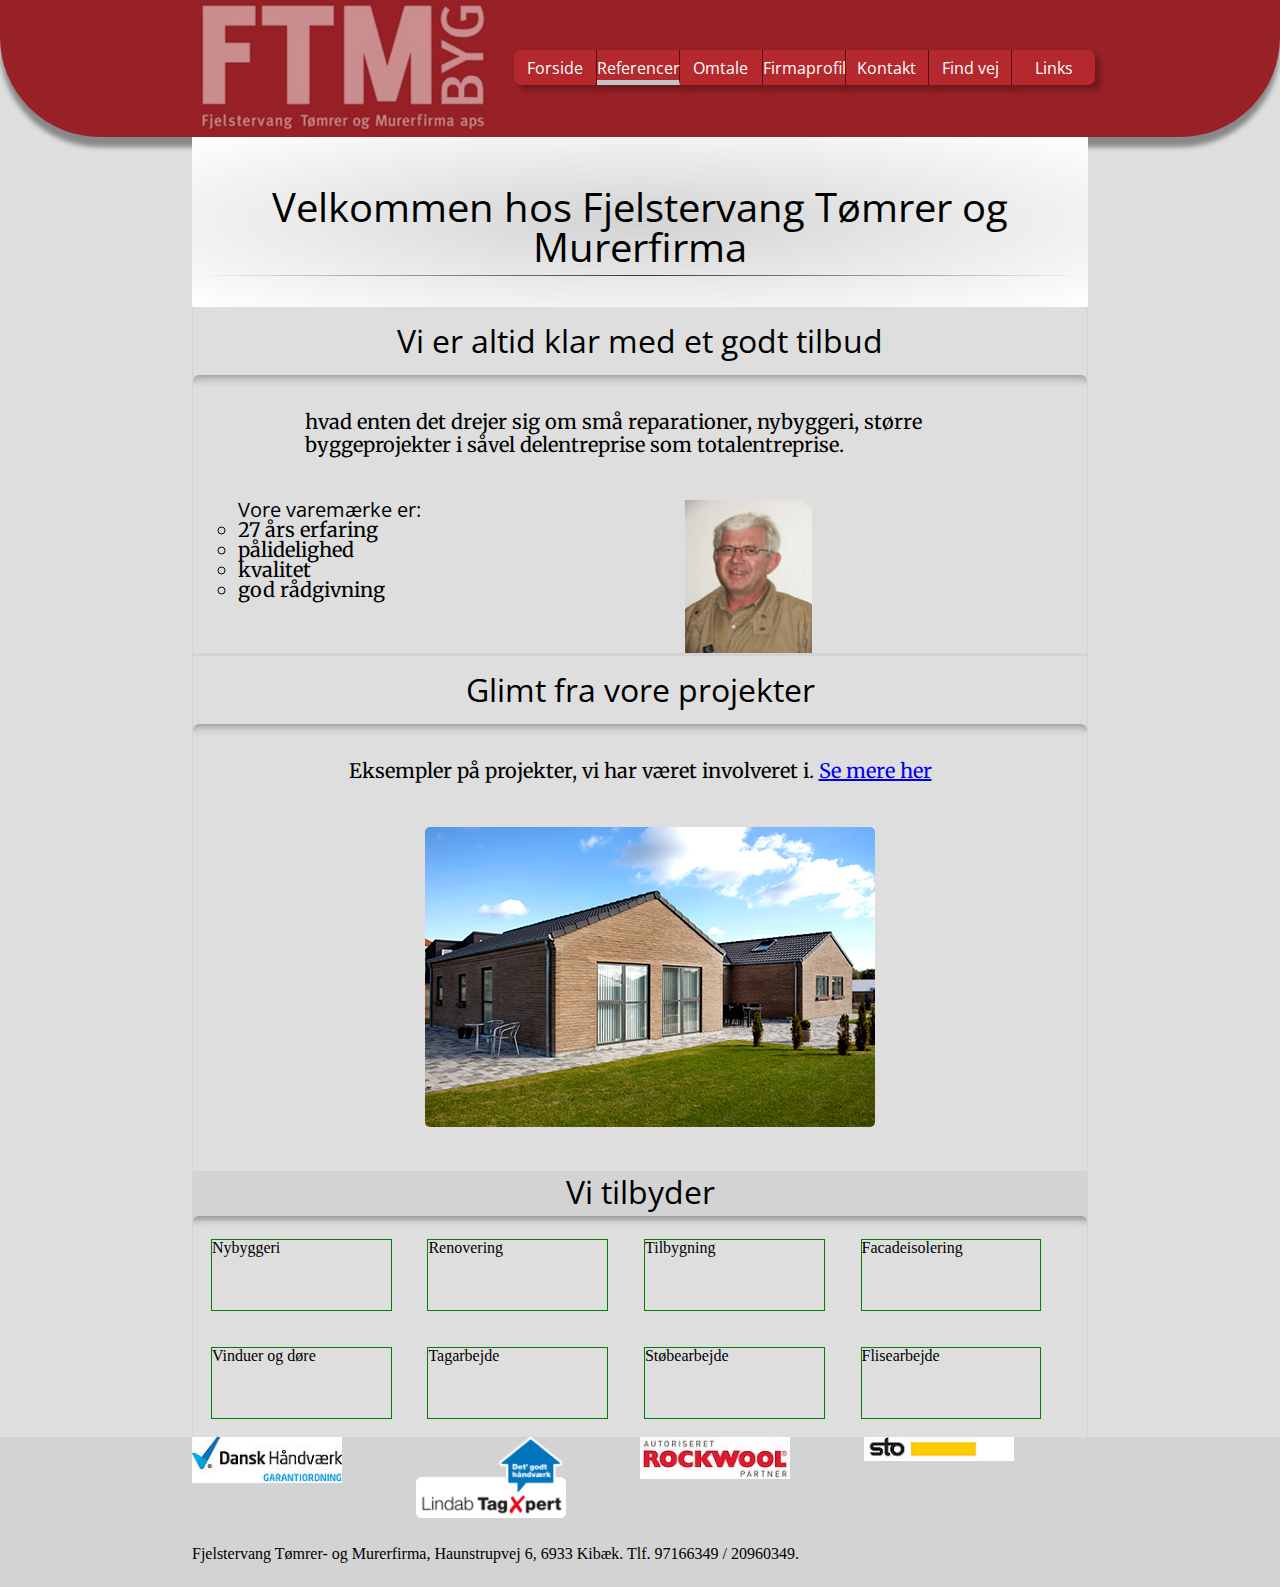
<file: referencer.html>
<!DOCTYPE html>
<html lang="en">
<head>
	<meta charset="UTF-8">
	<title>FTM byg - Forside</title>
	<meta name="description" content="Fjelstervang murer og tømrerfirma - Vi er altid klar med et godt tilbud. hvad enten det drejer sig om små reparationer, nybyggeri, større byggeprojekter i såvel delentreprise som totalentreprise." />
	<meta name="viewport" content="width=device-width">
	<!-- linking google font -->
	<!-- Open Sans -->
	<link href='https://fonts.googleapis.com/css?family=Open+Sans' rel='stylesheet' type='text/css'>
	<!-- MerriWeather -->
	<link href='https://fonts.googleapis.com/css?family=Merriweather' rel='stylesheet' type='text/css'>
	<!-- Linking stylesheets -->
	<link rel="stylesheet" href="css/myStyles.css">
	<link rel="stylesheet" href="css/responsiveStyles.css" media="screen and (max-width:1700px)">
	<!-- linking tab icon -->
	<link rel="icon" type="image/png" sizes="16x16" href="images/favicon.ico">
</head>
<body>
	<header id="mainHeader" class="contentContainer">
			<!-- logo -->
			<a href="index.html"><img src="images/logo.png" title="Forsiden" alt="FTM byg logo"></a>
			<!-- menu button for mobile -->
			<div id="menuButton"></div>
			<!-- navigation -->
			<nav id="mainNav">
				<ul>
					<li><a href="index.html">Forside</a></li>
					<li class="active"><a href="referencer.html">Referencer</a></li>
					<li><a href="omtale.html">Omtale</a></li>
					<li><a href="firmaprofil.html">Firmaprofil</a></li>
					<li><a href="kontakt.html">Kontakt</a></li>
					<li><a href="findVej.html">Find vej</a></li>
					<li><a href="links.html">Links</a></li>
				</ul>
			</nav>
	</header>
	<main class="contentContainer">
		<!-- welcoming header -->
		<header id="welcomeHeader">
			<h1>Velkommen hos Fjelstervang Tømrer og Murerfirma</h1>
			<hr>
		</header>
		<!-- article for left content -->
		<article id="leftArticle">
			<h2>Vi er altid klar med et godt tilbud</h2>
			<hr>
			<p>
				hvad enten det drejer sig om små reparationer, nybyggeri, større byggeprojekter i såvel delentreprise som totalentreprise.
			</p>
			<div id="leftArticleFlexbox">
				<div>
					<h3>Vore varemærke er:</h3>
					<ul>
						<li>27 års erfaring</li>
						<li>pålidelighed</li>
						<li>kvalitet</li>
						<li>god rådgivning</li>
					</ul>
				</div>
				<div>
					<img src="images/erik.jpg" alt="Erik. Owner">
				</div>
			</div>
		</article>
		<!-- article for right content -->
		<article id="rightArticle">
			<h2>Glimt fra vore projekter</h2>
			<hr>
			<p>Eksempler på projekter, vi har været involveret i. <a href="referencer.html">Se mere her</a></p>
			<!-- slideshow -->
			<div class="fadein">
				<img src="images\slideshow\slide1.jpg" alt="slide 1">
				<img src="images\slideshow\slide2.jpg" alt="slide 2">
				<img src="images\slideshow\slide3.jpg" alt="slide 3">
				<img src="images\slideshow\slide4.jpg" alt="slide 4">
				<img src="images\slideshow\slide5.jpg" alt="slide 5">
				<img src="images\slideshow\slide6.jpg" alt="slide 6">
			</div>
		</article>

		<article id="capabilities">
			<header>
				<h2>Vi tilbyder</h2>
				<hr>
			</header>
			<div>Nybyggeri</div>
			<div>Renovering</div>
			<div>Tilbygning</div>
			<div>Facadeisolering</div>
			<div>Vinduer og døre</div>
			<div>Tagarbejde</div>
			<div>Støbearbejde</div>
			<div>Flisearbejde</div>
		</article>
	</main>
	<footer id="mainFooter" class="contentContainer">
		<div class="imgContainer">
		<img src="images\dealers\dansk.jpg" alt="dealer1">
		</div>
		<div class="imgContainer">
		<img src="images\dealers\lindab.png" alt="dealer2">
		</div>
		<div class="imgContainer">
		<img src="images\dealers\rockwool.jpg" alt="dealer3">
		</div>
		<div class="imgContainer">
		<img src="images\dealers\sto.jpg" alt="dealer4">
		</div>
		<p>Fjelstervang Tømrer- og Murerfirma, Haunstrupvej 6, 6933 Kibæk. Tlf. 97166349 / 20960349.</p>
	</footer>
	<!-- linking javascripts -->
	<script src="js/jquery-2.1.4.js"></script>
	<script src="js/myScript.js"></script>
</body>
</html>
</file>
<file: css/responsiveStyles.css>
/* line 4, ../scss/responsiveStyles.scss */
#mainHeader nav ul li {
  min-width: 20%;
  font-size: 1em;
  padding-top: 10px;
}

@media screen and (max-width: 1400px) {
  /* line 15, ../scss/responsiveStyles.scss */
  main #welcomeHeader {
    height: 120px;
  }
  /* line 19, ../scss/responsiveStyles.scss */
  main #rightArticle {
    min-width: 95%;
  }
  /* line 22, ../scss/responsiveStyles.scss */
  main #leftArticle {
    border-bottom: 3px solid lightgray;
  }
}
@media screen and (max-width: 1100px) {
  /* line 30, ../scss/responsiveStyles.scss */
  .contentContainer {
    padding-left: 5%;
    padding-right: 5%;
  }

  /* line 36, ../scss/responsiveStyles.scss */
  main #welcomeHeader h1 {
    font-size: 2em;
  }

  /* line 41, ../scss/responsiveStyles.scss */
  #mainHeader {
    width: 90%;
    flex-wrap: wrap;
    border-bottom-left-radius: 80px;
    border-bottom-right-radius: 80px;
  }
  /* line 44, ../scss/responsiveStyles.scss */
  #mainHeader a {
    margin: auto;
  }
  /* line 50, ../scss/responsiveStyles.scss */
  #mainHeader #menuButton {
    display: initial;
  }
  /* line 53, ../scss/responsiveStyles.scss */
  #mainHeader nav {
    display: none;
    min-width: 95%;
  }
  /* line 56, ../scss/responsiveStyles.scss */
  #mainHeader nav ul {
    flex-direction: column;
  }
  /* line 58, ../scss/responsiveStyles.scss */
  #mainHeader nav ul li {
    min-width: 10%;
    font-size: 1em;
    padding-top: 10px;
    margin-top: 0px;
    border-bottom: 1px solid lightgray;
  }
  /* line 65, ../scss/responsiveStyles.scss */
  #mainHeader nav ul li:last-child {
    border: 0;
    border-bottom-left-radius: 7px;
    border-bottom-right-radius: 7px;
    border-top-right-radius: 0px;
  }
  /* line 71, ../scss/responsiveStyles.scss */
  #mainHeader nav ul li:first-child {
    border-bottom-left-radius: 0px;
    border-top-left-radius: 7px;
    border-top-right-radius: 7px;
  }

  /* line 80, ../scss/responsiveStyles.scss */
  #mainFooter {
    width: 90%;
  }
  /* line 82, ../scss/responsiveStyles.scss */
  #mainFooter .imgContainer {
    min-width: 25%;
  }
  /* line 84, ../scss/responsiveStyles.scss */
  #mainFooter .imgContainer img {
    height: auto;
    width: 100px;
  }
}
@media screen and (max-width: 600px) {
  /* line 93, ../scss/responsiveStyles.scss */
  #mainHeader {
    border-bottom-left-radius: 50px;
    border-bottom-right-radius: 50px;
  }

  /* line 100, ../scss/responsiveStyles.scss */
  main #welcomeHeader {
    height: 70px;
    padding-top: 15px;
  }
  /* line 103, ../scss/responsiveStyles.scss */
  main #welcomeHeader h1 {
    font-size: 1.5em;
  }
  /* line 108, ../scss/responsiveStyles.scss */
  main #leftArticle h2, main #rightArticle h2 {
    font-size: 1.3em;
  }
  /* line 113, ../scss/responsiveStyles.scss */
  main #capabilities div {
    min-width: 45%;
  }

  /* line 119, ../scss/responsiveStyles.scss */
  #mainFooter .imgContainer {
    min-width: 50%;
    margin-bottom: 5px;
  }
  /* line 122, ../scss/responsiveStyles.scss */
  #mainFooter .imgContainer img {
    height: auto;
    width: 100px;
  }
}
</file>
<file: css/myStyles.css>
/* line 17, ../../../../../Program Files (x86)/Scout/vendor/gems/gems/compass-0.12.2/frameworks/compass/stylesheets/compass/reset/_utilities.scss */
html, body, div, span, applet, object, iframe,
h1, h2, h3, h4, h5, h6, p, blockquote, pre,
a, abbr, acronym, address, big, cite, code,
del, dfn, em, img, ins, kbd, q, s, samp,
small, strike, strong, sub, sup, tt, var,
b, u, i, center,
dl, dt, dd, ol, ul, li,
fieldset, form, label, legend,
table, caption, tbody, tfoot, thead, tr, th, td,
article, aside, canvas, details, embed,
figure, figcaption, footer, header, hgroup,
menu, nav, output, ruby, section, summary,
time, mark, audio, video {
  margin: 0;
  padding: 0;
  border: 0;
  font: inherit;
  font-size: 100%;
  vertical-align: baseline;
}

/* line 22, ../../../../../Program Files (x86)/Scout/vendor/gems/gems/compass-0.12.2/frameworks/compass/stylesheets/compass/reset/_utilities.scss */
html {
  line-height: 1;
}

/* line 24, ../../../../../Program Files (x86)/Scout/vendor/gems/gems/compass-0.12.2/frameworks/compass/stylesheets/compass/reset/_utilities.scss */
ol, ul {
  list-style: none;
}

/* line 26, ../../../../../Program Files (x86)/Scout/vendor/gems/gems/compass-0.12.2/frameworks/compass/stylesheets/compass/reset/_utilities.scss */
table {
  border-collapse: collapse;
  border-spacing: 0;
}

/* line 28, ../../../../../Program Files (x86)/Scout/vendor/gems/gems/compass-0.12.2/frameworks/compass/stylesheets/compass/reset/_utilities.scss */
caption, th, td {
  text-align: left;
  font-weight: normal;
  vertical-align: middle;
}

/* line 30, ../../../../../Program Files (x86)/Scout/vendor/gems/gems/compass-0.12.2/frameworks/compass/stylesheets/compass/reset/_utilities.scss */
q, blockquote {
  quotes: none;
}
/* line 103, ../../../../../Program Files (x86)/Scout/vendor/gems/gems/compass-0.12.2/frameworks/compass/stylesheets/compass/reset/_utilities.scss */
q:before, q:after, blockquote:before, blockquote:after {
  content: "";
  content: none;
}

/* line 32, ../../../../../Program Files (x86)/Scout/vendor/gems/gems/compass-0.12.2/frameworks/compass/stylesheets/compass/reset/_utilities.scss */
a img {
  border: none;
}

/* line 116, ../../../../../Program Files (x86)/Scout/vendor/gems/gems/compass-0.12.2/frameworks/compass/stylesheets/compass/reset/_utilities.scss */
article, aside, details, figcaption, figure, footer, header, hgroup, menu, nav, section, summary {
  display: block;
}

/* line 10, ../scss/myStyles.scss */
.contentContainer {
  padding-left: 15%;
  padding-right: 15%;
}

/* line 14, ../scss/myStyles.scss */
.active {
  border-bottom: 5px solid #c5c5c5!important;
}

/* line 20, ../scss/myStyles.scss */
body {
  background-color: #DEDEDE;
}

/* line 24, ../scss/myStyles.scss */
#mainHeader {
  width: 70%;
  background-color: RGB(151, 33, 38);
  display: flex;
  border-bottom-left-radius: 100px;
  border-bottom-right-radius: 100px;
  box-shadow: 0px 10px 5px #888888;
}
/* line 33, ../scss/myStyles.scss */
#mainHeader a img {
  width: 300px;
  height: auto;
}
/* line 38, ../scss/myStyles.scss */
#mainHeader #menuButton {
  background-image: url("../images/menuButton.png");
  background-size: contain;
  background-repeat: no-repeat;
  width: 30px;
  height: 30px;
  min-width: 90%;
  margin-left: 5%;
  display: none;
}
/* line 51, ../scss/myStyles.scss */
#mainHeader nav ul {
  display: flex;
  text-align: center;
  margin-left: 5%;
}
/* line 55, ../scss/myStyles.scss */
#mainHeader nav ul li {
  flex: 1;
  height: 35px;
  margin-top: 50px;
  padding-top: 5px;
  font-size: 1.2em;
  min-width: 30%;
  background-color: #b4282e;
  box-shadow: 5px 5px 5px #6f181c;
  border-right: 1px solid #511215;
  font-family: "Open Sans", sans-serif;
  box-sizing: border-box;
}
/* line 67, ../scss/myStyles.scss */
#mainHeader nav ul li:last-child {
  border: 0;
  border-bottom-right-radius: 7px;
  border-top-right-radius: 7px;
}
/* line 72, ../scss/myStyles.scss */
#mainHeader nav ul li:first-child {
  border-bottom-left-radius: 7px;
  border-top-left-radius: 7px;
}
/* line 76, ../scss/myStyles.scss */
#mainHeader nav ul li:active {
  box-shadow: inset 2px 2px 5px #6f181c;
}
/* line 79, ../scss/myStyles.scss */
#mainHeader nav ul li:hover {
  border-bottom: 5px solid #808080;
}
/* line 82, ../scss/myStyles.scss */
#mainHeader nav ul li a {
  color: white;
  text-decoration: none;
}
/* line 85, ../scss/myStyles.scss */
#mainHeader nav ul li a:hover {
  color: #c5c5c5;
}

/* line 94, ../scss/myStyles.scss */
main {
  display: flex;
  flex-wrap: wrap;
}
/* line 99, ../scss/myStyles.scss */
main #welcomeHeader {
  background: radial-gradient(#d3d3d3, #ffffff);
  height: 100px;
  min-width: 100%;
  padding-top: 50px;
}
/* line 105, ../scss/myStyles.scss */
main #welcomeHeader h1 {
  font-family: "Open Sans", sans-serif;
  text-align: center;
  font-size: 2.5em;
}
/* line 110, ../scss/myStyles.scss */
main #welcomeHeader hr {
  border: 0;
  height: 1px;
  background-image: linear-gradient(to right, rgba(0, 0, 0, 0), rgba(0, 0, 0, 0.75), rgba(0, 0, 0, 0));
}
/* line 117, ../scss/myStyles.scss */
main #leftArticle {
  border-left: 1px solid lightgray;
  border-right: 1px solid lightgray;
  min-width: 49%;
  flex: 1;
}
/* line 122, ../scss/myStyles.scss */
main #leftArticle h2 {
  font-family: "Open Sans", sans-serif;
  font-size: 2em;
  text-align: center;
  margin-top: 2%;
  margin-bottom: 2%;
}
/* line 129, ../scss/myStyles.scss */
main #leftArticle hr {
  height: 12px;
  border-radius: 30px;
  border: 0;
  box-shadow: inset 0 12px 12px -12px rgba(0, 0, 0, 0.5);
}
/* line 135, ../scss/myStyles.scss */
main #leftArticle p {
  width: 75%;
  margin: 0 auto;
  font-family: "Merriweather", serif;
  padding-top: 15px;
  font-size: 20px;
  line-height: 23px;
  font-size: 20px;
}
/* line 144, ../scss/myStyles.scss */
main #leftArticle #leftArticleFlexbox {
  width: 100%;
  display: flex;
}
/* line 147, ../scss/myStyles.scss */
main #leftArticle #leftArticleFlexbox div {
  flex: 1;
  margin-left: 5%;
  margin-top: 5%;
}
/* line 151, ../scss/myStyles.scss */
main #leftArticle #leftArticleFlexbox div h3 {
  font-family: "Open Sans", sans-serif;
  font-size: 20px;
}
/* line 156, ../scss/myStyles.scss */
main #leftArticle #leftArticleFlexbox div ul li {
  font-size: 20px;
  font-family: "Merriweather", serif;
  list-style-type: circle;
}
/* line 162, ../scss/myStyles.scss */
main #leftArticle #leftArticleFlexbox div img {
  width: auto;
  height: 100%;
}
/* line 169, ../scss/myStyles.scss */
main #rightArticle {
  border-right: 1px solid lightgray;
  border-left: 1px solid lightgray;
  min-width: 49%;
  flex: 1;
}
/* line 174, ../scss/myStyles.scss */
main #rightArticle h2 {
  font-family: "Open Sans", sans-serif;
  font-size: 2em;
  text-align: center;
  margin-bottom: 2%;
  margin-top: 2%;
}
/* line 181, ../scss/myStyles.scss */
main #rightArticle hr {
  height: 12px;
  border: 0;
  box-shadow: inset 0 12px 12px -12px rgba(0, 0, 0, 0.5);
  border-radius: 30px;
}
/* line 187, ../scss/myStyles.scss */
main #rightArticle p {
  font-family: "Merriweather", serif;
  text-align: center;
  padding-top: 15px;
  font-size: 20px;
  margin: 0 auto;
  width: 75%;
  line-height: 23px;
}
/* line 196, ../scss/myStyles.scss */
main #rightArticle .fadein {
  margin: 0 auto;
  margin-bottom: 5%;
  margin-top: 5%;
  position: relative;
  width: 430px;
  height: 300px;
}
/* line 204, ../scss/myStyles.scss */
main #rightArticle .fadein img {
  position: absolute;
  border-radius: 5px;
}
/* line 211, ../scss/myStyles.scss */
main #capabilities {
  width: 100%;
  display: flex;
  flex-wrap: wrap;
  border-left: 1px solid lightgray;
  border-right: 1px solid lightgray;
}
/* line 217, ../scss/myStyles.scss */
main #capabilities header {
  min-width: 100%;
  height: 50px;
  background-color: lightgray;
}
/* line 221, ../scss/myStyles.scss */
main #capabilities header h2 {
  font-family: "Open Sans", sans-serif;
  text-align: center;
  font-size: 2em;
  margin-top: 5px;
}
/* line 228, ../scss/myStyles.scss */
main #capabilities header hr {
  height: 12px;
  border-radius: 30px;
  border: 0;
  box-shadow: inset 0 12px 12px -12px rgba(0, 0, 0, 0.5);
}
/* line 236, ../scss/myStyles.scss */
main #capabilities div {
  min-width: 20%;
  height: 70px;
  margin: 2% 2% 2% 2%;
  border: 1px solid green;
}

/* line 245, ../scss/myStyles.scss */
#mainFooter {
  height: 150px;
  width: 70%;
  background-color: lightgray;
  display: flex;
  flex-wrap: wrap;
}
/* line 251, ../scss/myStyles.scss */
#mainFooter .imgContainer {
  flex: 1;
  min-width: 25%;
}
/* line 254, ../scss/myStyles.scss */
#mainFooter .imgContainer img {
  height: auto;
  width: 150px;
}
</file>
